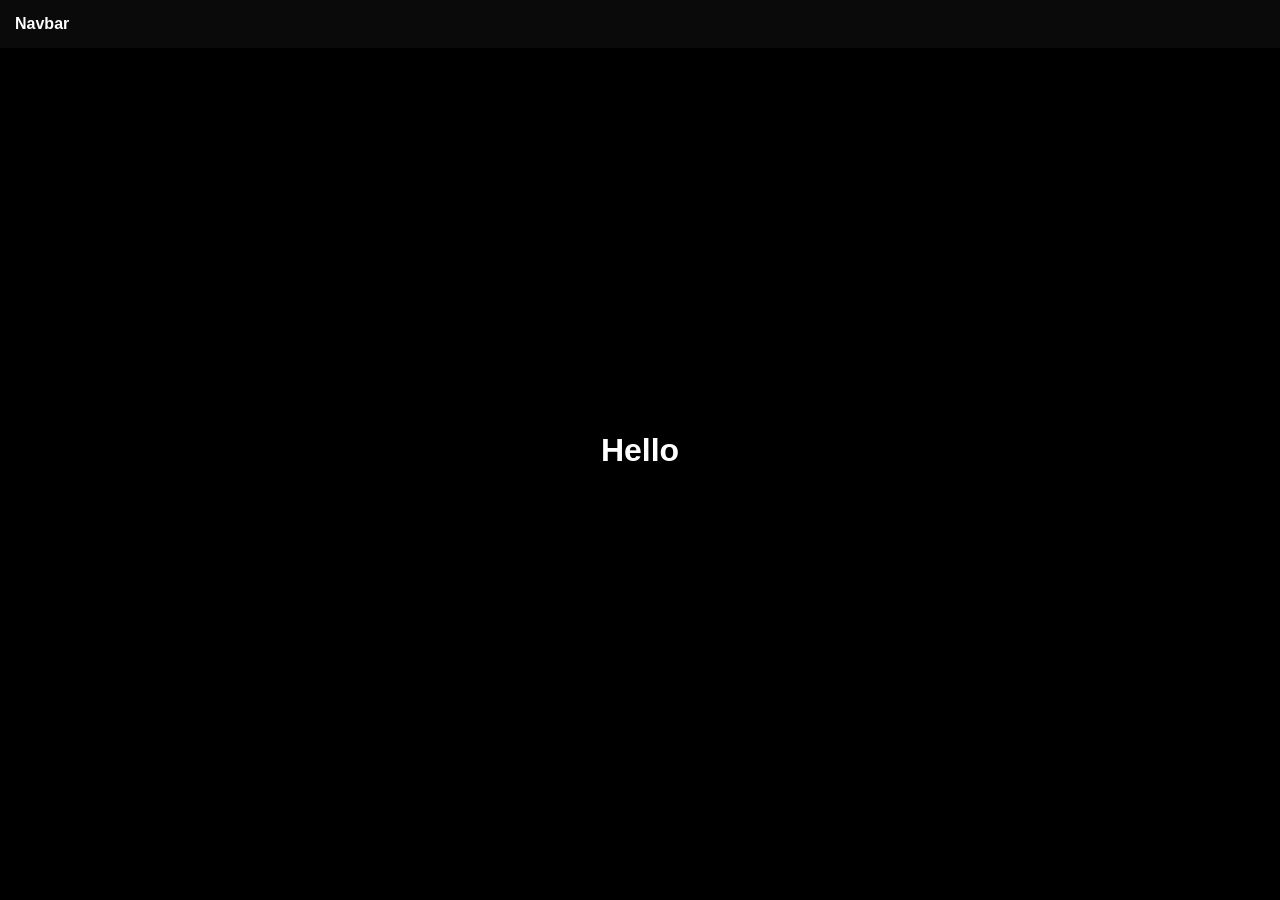
<file: 1/index.html>
<!DOCTYPE html>
<html lang="en">
<head>
    <meta charset="UTF-8">
    <meta name="viewport" content="width=device-width, initial-scale=1.0">
    <link rel="stylesheet" href="style.css">
    <title>ONE</title>
</head>
<body>
    <div class="container">
        <nav>
            <a>Navbar</a>
        </nav>
        <h1>Hello</h1>
    </div>
</body>
</html>
</file>
<file: 1/style.css>
*, html, body {
    margin: 0;
    padding: 0;
}

body {
    font-family: Arial, Helvetica, sans-serif;
    background-color: black;
    color: white;
}

.container {
    display: flex;
    justify-content: center;
    align-items: center;
    width: 100%;
    height: 100vh;
}

nav {
    position: fixed;
    top: 0;
    background-color: #0a0a0a;
    width: 100%;
    padding: 15px;
}

nav a {
    color: white;
    padding: 15px;
    text-decoration: none;
    font-weight: 700;
}
</file>
